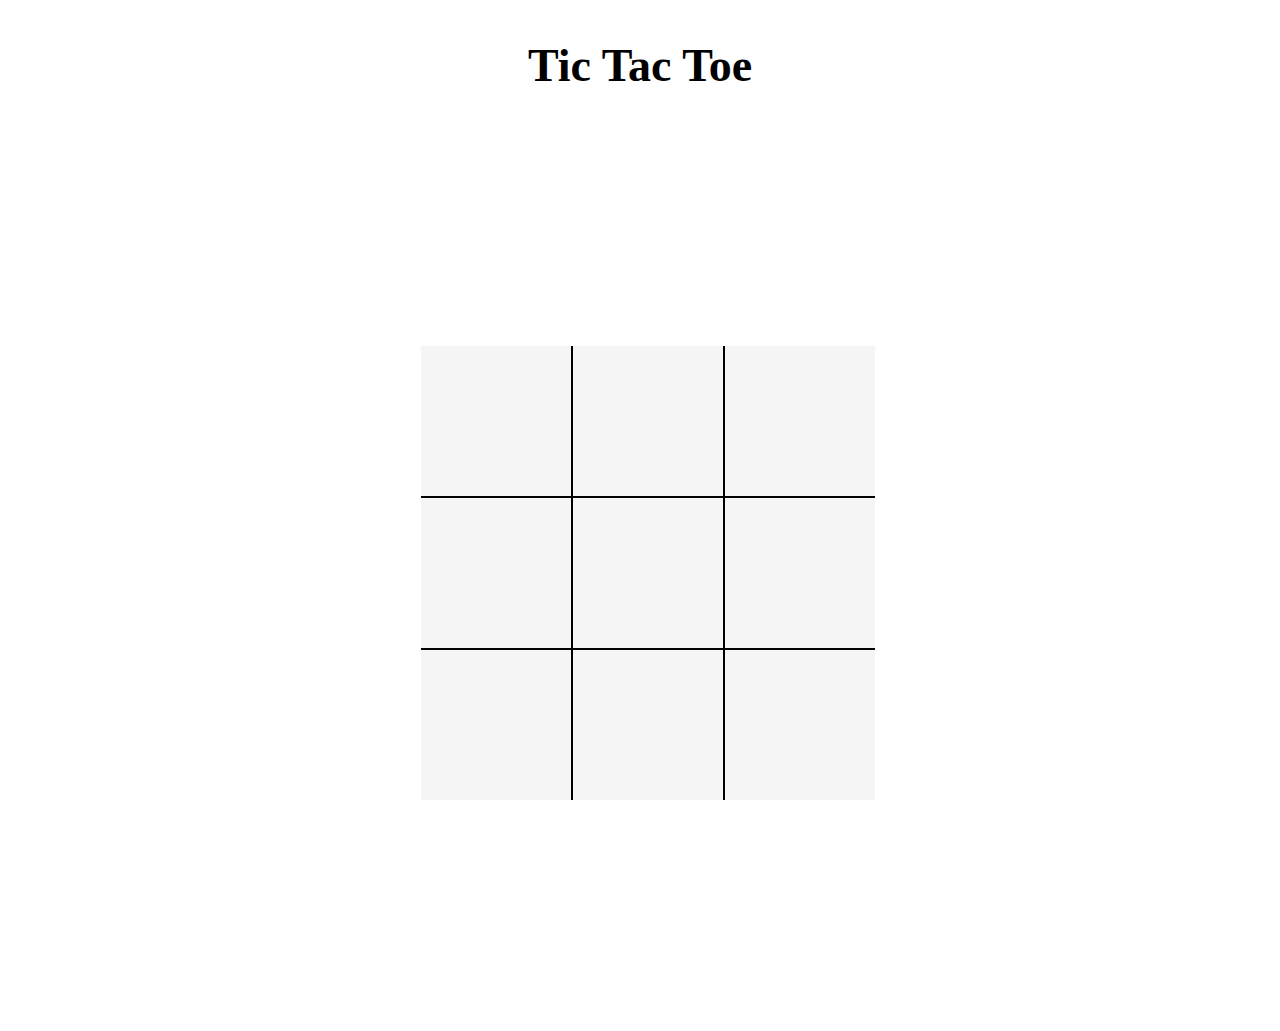
<file: Basic-Web-Tic-Tac-Toe/index.html>
<!DOCTYPE html>
<html lang="en">
<head>
    <meta charset="UTF-8">
    <meta name="viewport" content="width=device-width, initial-scale=1.0">
    <link rel="stylesheet" href="styles.css">
    <title>Basic Tic-Tac-Toe</title>
</head>
<body>
    
    <h1 id ="header">Tic Tac Toe</h1>
    <div id="board">
        <div class="cell" id="q0"></div>
        <div class="cell" id="q1"></div>
        <div class="cell" id="q2"></div>
        <div class="cell" id="q3"></div>
        <div class="cell" id="q4"></div>
        <div class="cell" id="q5"></div>
        <div class="cell" id="q6"></div>
        <div class="cell" id="q7"></div>
        <div class="cell" id="q8"></div>
    </div>
        <div class="winning-message" id="winningMessage">
        <div data-winning-message-text></div>
        <button id="restartButton">Restart</button>
    </div>

    <script src="script.js"></script>
</body>
</html>
</file>
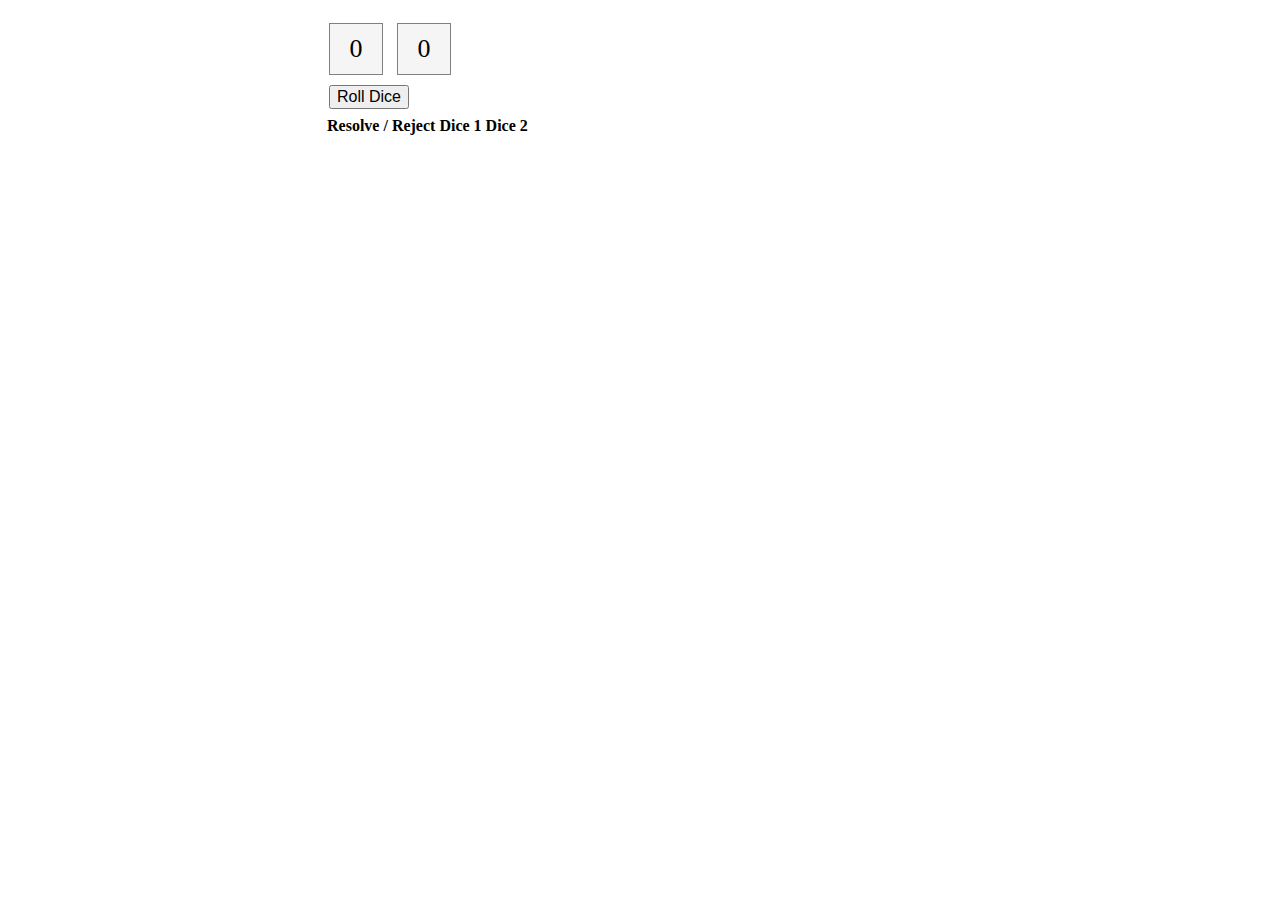
<file: Dice-Promise/index.html>
<!DOCTYPE html>
<html lang="en">

<head>
    <meta charset="UTF-8">
    <meta name="viewport" content="width=device-width, initial-scale=1.0">
    <title>Dice Promise</title>
    <link rel="stylesheet" href="styleDice.css">
</head>

<body>
    <div id="display">
        <div id="dices">
            <div id="diceOne" class="dice">0</div>
            <div id="diceTwo" class="dice">0</div>
        </div>
        <button id="btnRoll">Roll Dice</button>
        <table id="resultTable">
            <tr>
                <th>Resolve / Reject</th>
                <th>Dice 1</th>
                <th>Dice 2</th>
            </tr>
        </table>
    </div>
</body>

<script src="dice.js" ></script>
</html>
</file>
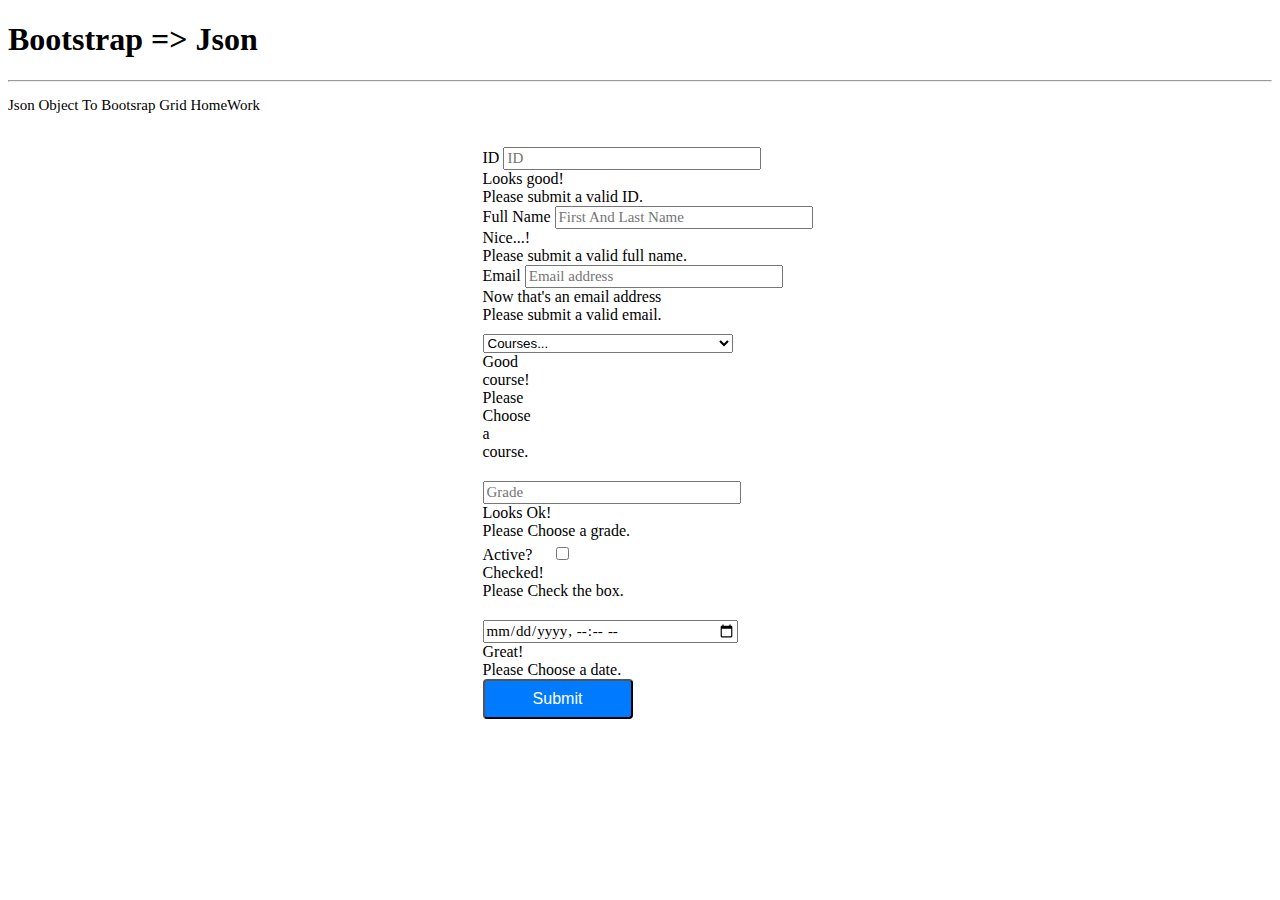
<file: JSON-To-Bootstrap-Grid/index.html>
<!doctype html>
<html lang="en">

<head>
    <meta charset="utf-8">
    <meta name="viewport" content="width=device-width, initial-scale=1, shrink-to-fit=no">

    <link rel="stylesheet" href="https://stackpath.bootstrapcdn.com/bootstrap/4.5.0/css/bootstrap.min.css" integrity="sha384-9aIt2nRpC12Uk9gS9baDl411NQApFmC26EwAOH8WgZl5MYYxFfc+NcPb1dKGj7Sk" crossorigin="anonymous">
    <link rel="stylesheet" href="styles.css">
    <script src="script.js" defer></script>
    <title>Bootstrap Json</title>
</head>

<body>
    <div>
        <div class="container-fluid">
            <div class="row welcome text-center">
                <div class="col-12">
                    <h1 class="display-4">Bootstrap => Json</h1>
                </div>
                <hr>
                <div class="col-12">
                    <p class="lead">
                        Json Object To Bootsrap Grid HomeWork
                    </p>
                </div>
            </div>
        </div>
        <br />
        <div class="row" id="display-div">
            <div id='input-container' class="col-lg-4">
                <form class="needs-validation col-lg-4 col-md-12 offset-xl-3 offset-lg-2" id="validateForm" novalidate onsubmit="return false">
                    <div class="row align-items-center">


                        <div class="form-group col-10 col-sm-6 col-md-4 col-lg-12">
                            <label for="objId" class="control-label">ID</label>
                            <input class="form-control userInput" type="text" id="objId" placeholder="ID" />
                            <div class="valid-feedback">
                                Looks good!
                            </div>
                            <div class="invalid-feedback">
                                Please submit a valid ID.
                            </div>
                        </div>



                        <div class="form-group col-10 col-sm-6 col-md-4 col-lg-12">
                            <label for="objName" class="control-label">Full Name</label>

                            <input class="form-control userInput" type="text" id="objName" placeholder="First And Last Name" />

                            <div class="valid-feedback">
                                Nice...!
                            </div>

                            <div class="invalid-feedback">
                                Please submit a valid full name.
                            </div>
                        </div>


                        <div class="form-group col-10 col-sm-6 col-md-4 col-lg-12">
                            <label for="objEmail" class="control-label">Email</label>
                            <input class="form-control userInput" type="email" id="objEmail" placeholder="Email address" />
                            <div class="valid-feedback">
                                Now that's an email address
                            </div>
                            <div class="invalid-feedback">
                                Please submit a valid email.
                            </div>
                        </div>


                        <div class="col-10 col-sm-6 col-md-4 col-lg-12" id="courses-selection">
                            <select class="form-control userInput" id="objCourse">
                            <option value="" disabled selected>Courses...</option>
                            <option>C#</option>
                            <option>JS</option>
                            <option>JAVA</option>
                            <option>Paython</option>
                            <option>C++</option>
                        </select>
                            <div class="valid-feedback">
                                Good course!
                            </div>
                            <div class="invalid-feedback">
                                Please Choose a course.
                            </div>
                        </div>


                        <div class="form-group col-10 col-sm-6 col-md-4 col-lg-12">
                            <input class="form-control userInput" type="number" placeholder="Grade" min="0" max="100" id="objGrade">
                            <div class="valid-feedback">
                                Looks Ok!
                            </div>
                            <div class="invalid-feedback">
                                Please Choose a grade.
                            </div>
                        </div>


                        <div class="form-check">
                            <label class="form-check-label" for="isActive">
                            Active?
                        </label>
                            <input class="form-check-input userInput" type="checkbox" value="" id="isActive">
                            <div class="valid-feedback">
                                Checked!
                            </div>
                            <div class="invalid-feedback">
                                Please Check the box.
                            </div>
                        </div>


                        <div class="form-group col-10  col-10 col-sm-6 col-md-4 col-lg-12" id="inputDate">
                            <input class="form-control userInput" type="datetime-local" id="datetime-input">
                            <div class="valid-feedback">
                                Great!
                            </div>
                            <div class="invalid-feedback">
                                Please Choose a date.
                            </div>
                        </div>


                        <div class="col-10 col-sm-6 col-md-4 offset-md-4 col-lg-12 offset-lg-0">
                            <button type="submit" class="mybtn my-btn-start" id="btnSubmit">Submit</button>
                        </div>

                    </div>
                </form>
            </div>
            <div class="col-lg-4 col-md-4 offset-lg-1 offset-md-2" id="objDataTableDiv"></div>
        </div>
    </div>
</body>

</html>
</file>
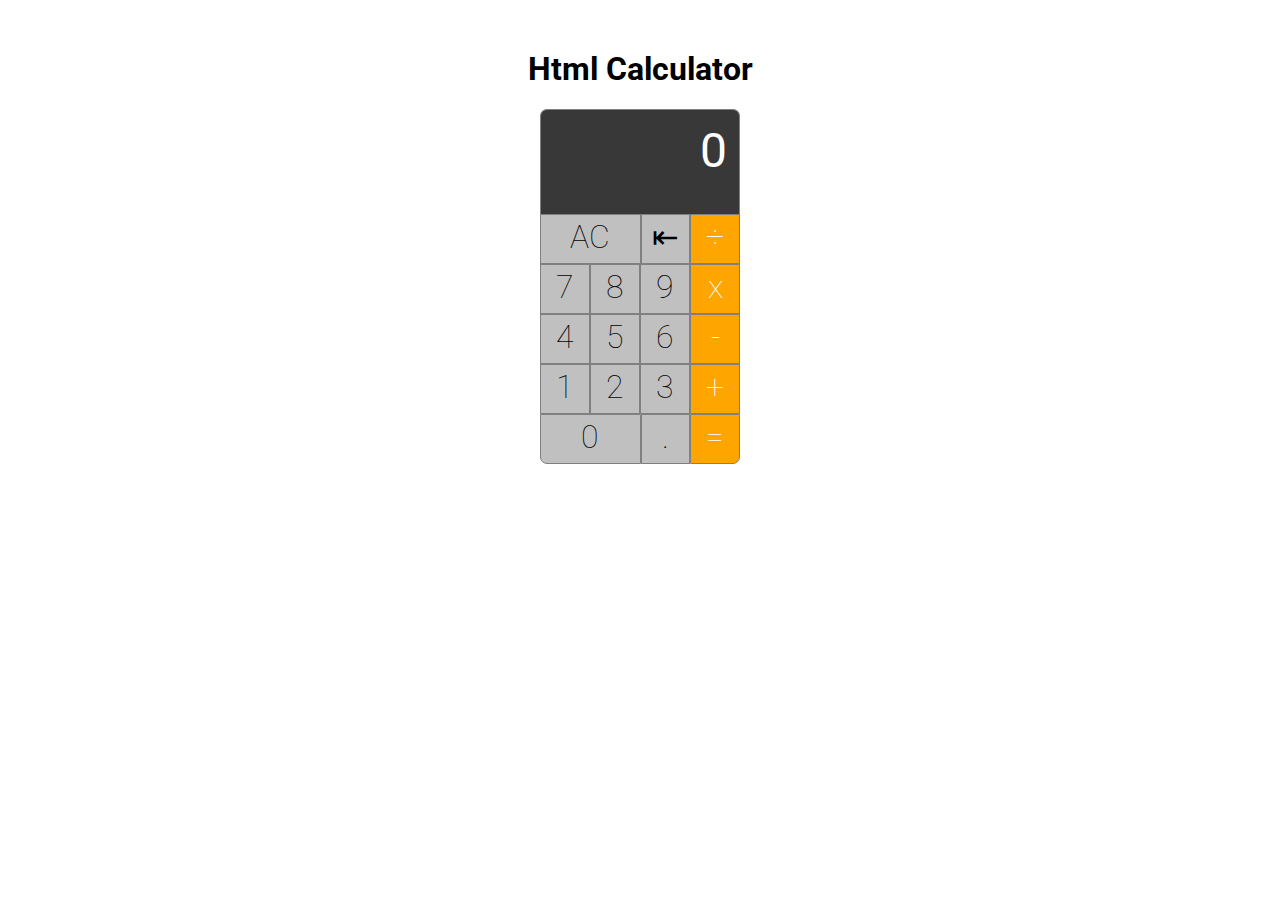
<file: Web.Calculator/index.html>
<!DOCTYPE html>
<html lang="en">
<head>
    <meta charset="UTF-8">
    <meta name="viewport" content="width=device-width, initial-scale=1.0">
    <title>Document</title>
    <link rel="stylesheet" type="text/css" href="styles.css">
    <script src="script.js" defer></script>
</head>
<body>
    <h1>Html Calculator</h1>
    <div id="calc-parent">
        <div class="row">
            <div class="column" id="calc-display-val">0</div>
        </div>        
        <div class="row">
            <div class="calc-btn column" id="calc-clear">AC</div>
            <div class="calc-btn column" id="calc-backspace">&#8676;</div>
            <div class="calc-btn calc-btn-operator column" id="calc-divide">&#247;</div>
        </div>        

        <div class="row">
            <div class="calc-btn calc-btn-num column" id="calc-seven">7</div>
            <div class="calc-btn calc-btn-num column" id="calc-eight">8</div>
            <div class="calc-btn calc-btn-num column" id="calc-nine">9</div>
            <div class="calc-btn calc-btn-operator column" id="calc-multiply">x</div>
        </div>        

        <div class="row">
            <div class="calc-btn calc-btn-num column" id="calc-four">4</div>
            <div class="calc-btn calc-btn-num column" id="calc-five">5</div>
            <div class="calc-btn calc-btn-num column" id="calc-six">6</div>
            <div class="calc-btn calc-btn-operator column" id="calc-minus">-</div>
        </div>        

        <div class="row">
            <div class="calc-btn calc-btn-num column" id="calc-one">1</div>
            <div class="calc-btn calc-btn-num column" id="calc-two">2</div>
            <div class="calc-btn calc-btn-num column" id="calc-three">3</div>
            <div class="calc-btn calc-btn-operator column" id="calc-plus">+</div>
        </div>    

        <div class="row">
            <div class="calc-btn calc-btn-num column" id="calc-zero">0</div>
            <div class="calc-btn column" id="calc-decimal">.</div> 
            <div class="calc-btn calc-btn-operator column" id="calc-equals">=</div>
    </div>

</body>
</html>
</file>
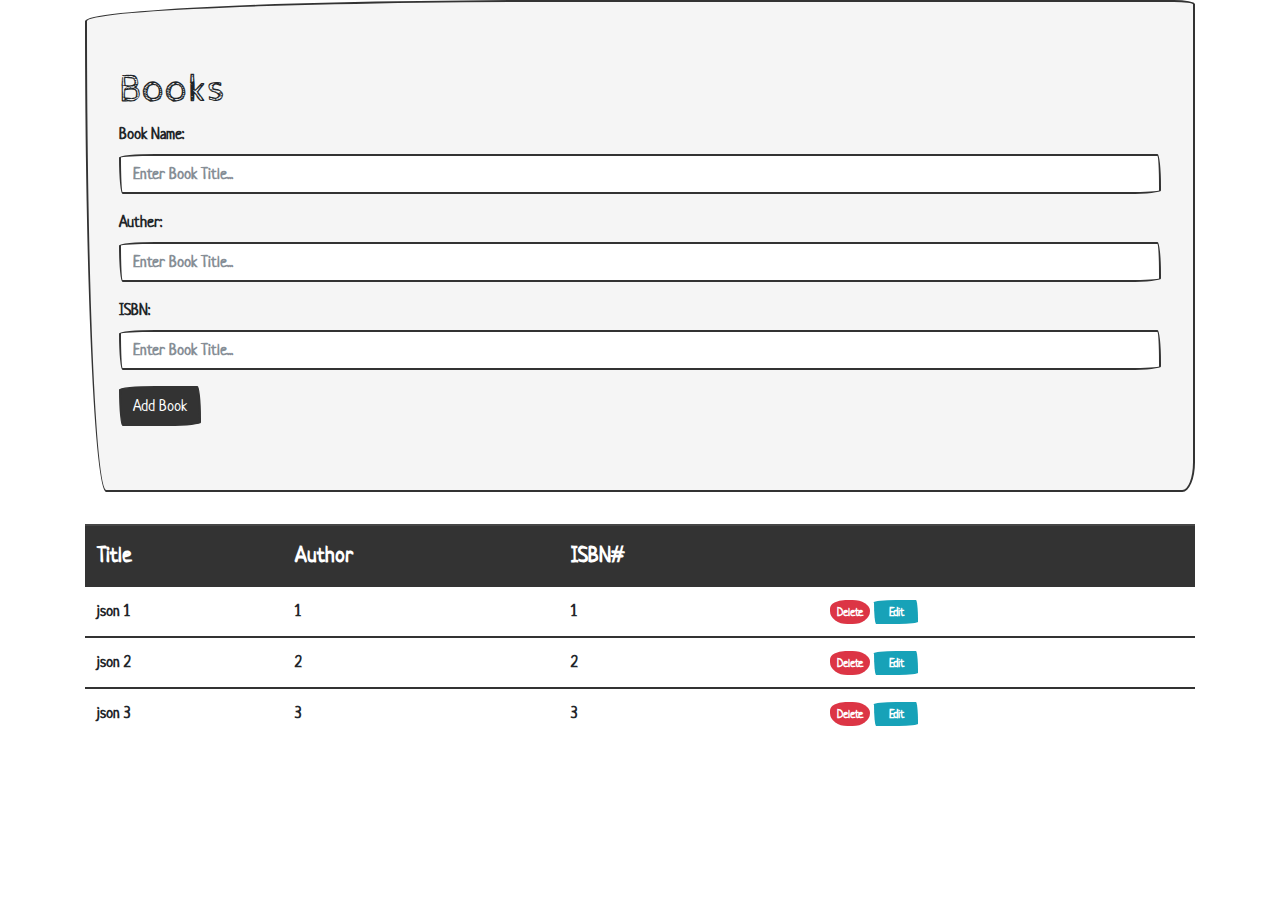
<file: Storage_Books/books.html>
<!DOCTYPE html>
<html>

<head>
    <meta charset="utf-8" />
    <title>BOOK DEMO</title>

    <link rel="stylesheet" href="bootstrap.min.css">
    <link rel="stylesheet" href="bookStyle.css">
</head>

<body>
    <div class="container">
        <div class="jumbotron" style="background:WhiteSmoke">
            <h1>Books</h1>
            <form id="book-form">
                <fieldset>
                    <div class="form-group">
                        <label for="exampleInputEmail1">Book Name:</label>
                        <input type="text" class="form-control" id="title" aria-describedby="emailHelp" placeholder="Enter Book Title...">
                    </div>

                    <div class="form-group">
                        <label for="exampleInputEmail1">Auther:</label>
                        <input type="text" class="form-control" id="auther" aria-describedby="emailHelp" placeholder="Enter Book Title...">
                    </div>

                    <div class="form-group">
                        <label for="exampleInputEmail1">ISBN:</label>
                        <input type="text" class="form-control" id="isbn" aria-describedby="emailHelp" placeholder="Enter Book Title...">
                    </div>

                    <button type="submit" class="btn btn-primary">Add Book</button>
                </fieldset>
            </form>
        </div>
        <table id="bookTable" class="table">
            <thead>
                <tr style="font-size:22px" class="table-dark">
                    <th id="colTitle" scope="col">Title</th>
                    <th id="colAuthor" scope="col">Author</th>
                    <th id="colIsbn" scope="col">ISBN#</th>
                    <th scope="col"> </th>
                </tr>
            </thead>
            <tbody id="book-list">
                <!-- <tr>
                    <td>Column content</td>
                    <td>Column content</td>
                    <td>Column content</td>
                    <td>Column content</td>
                </tr> -->
            </tbody>
        </table>
    </div>
    <script src="books.js"></script>
</body>

</html>
</file>
<file: Basic-Web-Tic-Tac-Toe/styles.css>
body{
    flex-direction: column;
    display: flex;
}

#header {
                
    text-align: center;
    font-size: 46px;
}

#board {
    width: 100vw;
    height: 100vh;

    display: grid;

    justify-content: center;    
    align-content: center;  

    justify-items: center;
    align-items: center;   
    
    grid-template-columns: repeat(3, auto);

}
.cell {
    width: 150px;
    height: 150px;
    border: 1px solid black;

    background-color: whitesmoke;

    display: flex;
    justify-content: center;  
    align-items: center;

    font-size: 150px;

    position: relative;

    cursor: pointer;
}

.cell:first-child,
.cell:nth-child(2),
.cell:nth-child(3){
    border-top: none;   
}

.cell:nth-child(3n + 1){    
    border-left: none;      
}

.cell:nth-child(3n + 3){    
    border-right: none;     
}
.cell:last-child,
.cell:nth-child(8),
.cell:nth-child(7){
    border-bottom: none;       /* Removes Bottom Border */
}

.cell:hover{
    background-color: azure;
}
.winner{
    color: blue;
}
.winning-message {

    display: none; /* Hiding */

    position: fixed;
    top: 0;
    left: 0;
    right: 0;
    bottom: 0;

    background-color: rgba(0, 0, 0, .9);    /* Dark Screen  90% transparent*/

    justify-content: center;
    align-items: center;    /* Content Alignment  */
    color: white;
    font-size: 5rem;

    flex-direction: column; /* Stacks Elements In A Column */
}

.winning-message button {
    font-size: 3rem;
    background-color: white;
    border: 1px solid black;
    padding: .25em .5em;
    cursor: pointer;
}
.winning-message button:hover{      /* Hover State */
    background-color: black;
    color: white;
    border-color: white;
} 
.winning-message.show {
    display: flex;
}
</file>
<file: Dice-Promise/styleDice.css>
#display{
    margin: auto;
    width: 50%;
    padding: 10px;}

.dice{
    width: 32px;
    background: #f5f5f5;
    border:1px solid grey;
    padding: 10px;
    font-size: 26px;
    text-align: center;
    margin: 5px;
    display: inline-block;
}

#btnRoll{
    font-size: medium;
    margin: 5px;
}
</file>
<file: JSON-To-Bootstrap-Grid/styles.css>
.form-check {
    width: 255px;
    white-space: nowrap;
}

#isActive {
    margin-top: 7px;
    margin-left: 20px;
}

.userInput:hover {
    background-color: rgba(121, 227, 253, 0.185);
}

.form-control {
    width: 250px;
}

#display-div {
    padding-left: 5px;
}

#courses-selection {
    margin-top: 10px;
    width: 25px;
}

#input-container {
    padding-left: 10px;
    justify-content: center;
    align-content: center;
    justify-items: center;
    align-items: center;
}

#objGrade {
    margin-top: 20px;
}

#inputDate {
    /* width: 255px; */
    margin-top: 20px;
}


/* .invalid{
    background-color: rgba(red, 0, 0, .1);
} */

th,
td,
p,
input,
h3 {
    font: 15px 'Segoe UI';
}

table,
th,
td {
    border: solid 1px #ddd;
    border-collapse: collapse;
    padding: 2px 3px;
    text-align: center;
}

th {
    font-weight: bold;
}

.mybtn {
    width: 150px;
    display: inline-block;
    font-weight: 400;
    color: #212529;
    text-align: center;
    vertical-align: middle;
    -webkit-user-select: none;
    -moz-user-select: none;
    -ms-user-select: none;
    user-select: none;
    padding: .375rem .75rem;
    font-size: 1rem;
    line-height: 1.5;
    border-radius: .25rem;
    transition: color .15s ease-in-out, background-color .15s ease-in-out, border-color .15s ease-in-out, box-shadow .15s ease-in-out;
}

.my-btn-start {
    color: white;
    background-color: #007bff;
}

.my-btn-start:hover {
    background-color: #036ad8;
}

.myDangerStyle {
    color: white;
    background-color: #dc3545;
    /* background-image: none; */
}

.myDangerStyle:hover {
    background-color: #c82333;
    border-color: #bd2130;
}

.my-btn-success {
    color: #fff;
    background-color: #28a745;
    border-color: #d9ffe2;
}

#objDataTable {
    margin-top: 30px;
    padding: 5px;
}

@media (min-width: 768px) {
    .btn {
        margin-top: 20px;
    }
}

@media (max-width: 992px) {
    #courses-selection {
        margin-top: 3px;
    }
}

@media (max-width: 768px) {
    #courses-selection {
        margin-top: 14px;
    }
}

@media (max-width: 576px) {
    #courses-selection {
        margin-top: 15px;
    }
    #objGrade {
        margin-top: 30px;
    }
    .form-check {
        margin-top: 15px;
    }
    .btn {
        margin-top: 20px;
    }
}
</file>
<file: Web.Calculator/styles.css>
@import url('https://fonts.googleapis.com/css2?family=Roboto:wght@100&display=swap');

body{
    font-family: 'Roboto', sans-serif;
    -webkit-touch-callout: none; /* iOS Safari */
    -webkit-user-select: none; /* Safari */
     -khtml-user-select: none; /* Konqueror HTML */                 /*Stack Overflow code to disable user copy/paste/selection options*/
       -moz-user-select: none; /* Old versions of Firefox */
        -ms-user-select: none; /* Internet Explorer/Edge */
            user-select: none; /* Non-prefixed version, currently
                                  supported by Chrome, Edge, Opera and Firefox */
}

.calc-btn{
    background-color: silver;
    color: black;
    width: 25px;
    height: 45px;
    border: 1px solid gray;
    text-align: center;
    cursor: pointer;
    font-size: 32px;
    font-weight: 100;
    padding-top: 3px;
}
.calc-btn:hover{
    background-color: orange;
}
.row{
    display: table;
    table-layout: fixed;
    width: 200px;
}
.column{
    display: table-cell;
}
#calc-zero{
    width: 52.666666666667px;
    border-radius: 0 0 0 7px;
}
#calc-clear{
    width: 52.666666666667px;
}
#calc-display-val{
    height: 80px;
    color: white;
    text-align: right;
    border-left: 1px solid gray;
    border-right: 1px solid gray;
    border-top: 1px solid gray;
    font-size: 48px;
    background-color: #383838;
    overflow: hidden;
    white-space: nowrap;
    padding: 12px;
    border-radius: 7px 7px 0 0;

}

.calc-btn-operator{
    background-color: orange;
    color: white;
}
h1{
    text-align: center;
    margin-top: 50px;
}
#calc-equals{
    border-radius: 0 0 7px 0;
}
#calc-parent{
    margin-left: calc(50% - 100px);
}
</file>
<file: Storage_Books/bookStyle.css>
.userInput {
    background-color: #e2fcff !important;
}

.jsonInput {
    background-color: #e8fce5 !important;
}
</file>
